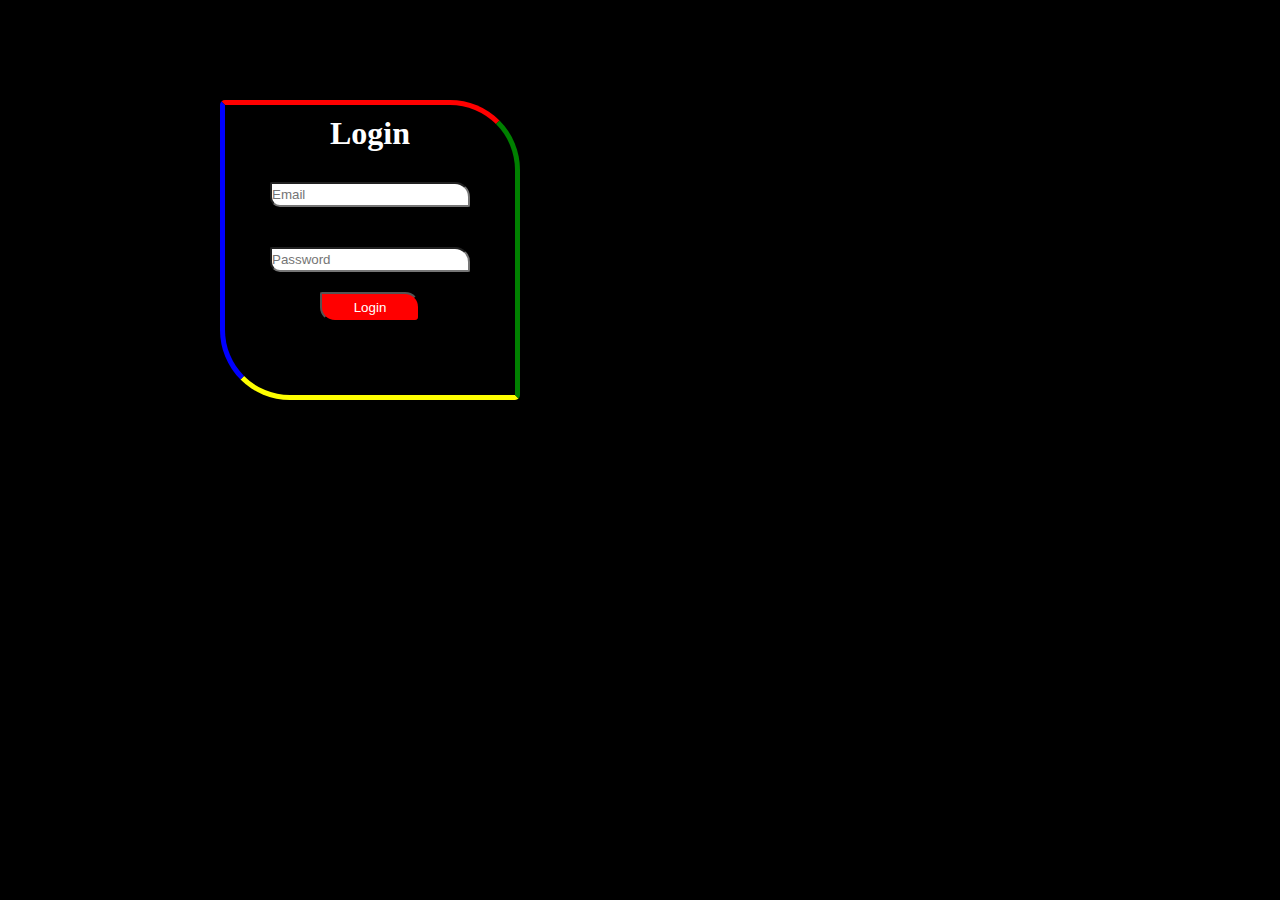
<file: PC attarctive.html>
<!DOCTYPE html>
<html lang="en">

<head>
    <meta charset="UTF-8">
    <meta name="viewport" content="width=device-width, initial-scale=1.0">
    <title>PC Attractive Login Form</title>
    <link rel="stylesheet" href="Pc attractive.css" type="text/css">
</head>

<body>
    <form action="">
        <div>
            <h1>Login</h1>
            <input type="email" placeholder="Email"> <br>
            <input type="password" placeholder="Password">
        </div>
        <button>Login</button>

    </form>
</body>

</html>
</file>
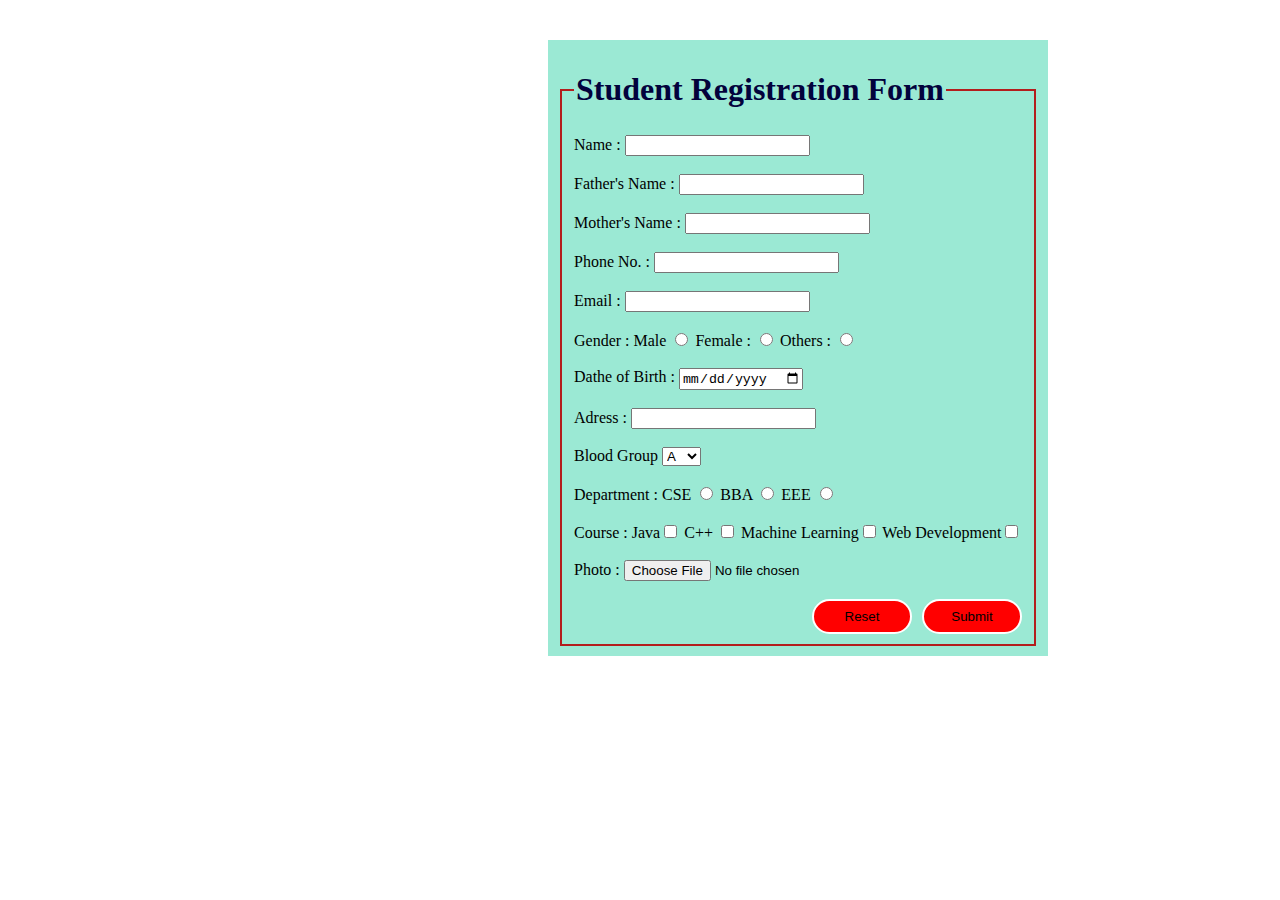
<file: PC Form.html>
<!DOCTYPE html>
<html lang="en">
<head>
    <meta charset="UTF-8">
    <meta name="viewport" content="width=device-width, initial-scale=1.0">
    <title>PS Form</title>
    <link rel="stylesheet" href="ps form1.css" type="text/css">
</head>
<body>
    <div class="wrapper">
        <form>
            <fieldset>
                <legend>
                    <h1>Student Registration Form</h1>
                </legend>
                <div>
                    Name : <input type="text">
                </div><br>
                <div>
                    Father's Name : <input type="text">
                </div><br>
                <div>
                    Mother's Name : <input type="text">
                </div> <br>
                <div>
                    Phone No. : <input type="number">
                </div><br>
                <div>
                    Email : <input type="email">
                </div> <br>
                <div>
                    Gender : Male <input type="radio" name="My gender">
                    Female : <input type="radio" name="My gender">
                    Others : <input type="radio" name="My gender">
                </div>
                <br>
                <div>
                    Dathe of Birth : <input type="date">
                </div> <br>
                <div>
                    Adress : <input type="text">
                </div> <br>
                <div>
                    Blood Group <select name="Drop-down">
                        <option value="A">A</option>
                        <option value="B">B</option>
                        <option value="A+">A+</option>
                        <option value="B+">B+</option>
                    </select>
                </div> <br>
                <div>
                    Department : CSE <input type="radio" name="department">
                    BBA <input type="radio" name="department">
                    EEE <input type="radio" name="department">
                </div> <br>
                <div>
                    Course : Java<input type="checkbox" name="course">
                    C++ <input type="checkbox" name="course">
                    Machine Learning<input type="checkbox" name="course">
                    Web Development<input type="checkbox" name="course">
                </div> <br>
                <div>
                    Photo : <input type="file">
                </div> <br>
                <button id="btn2">Submit</button>
                <button id="btn1">Reset</button>
            </fieldset>
        </form>
    </div>
</body>

</html>
</file>
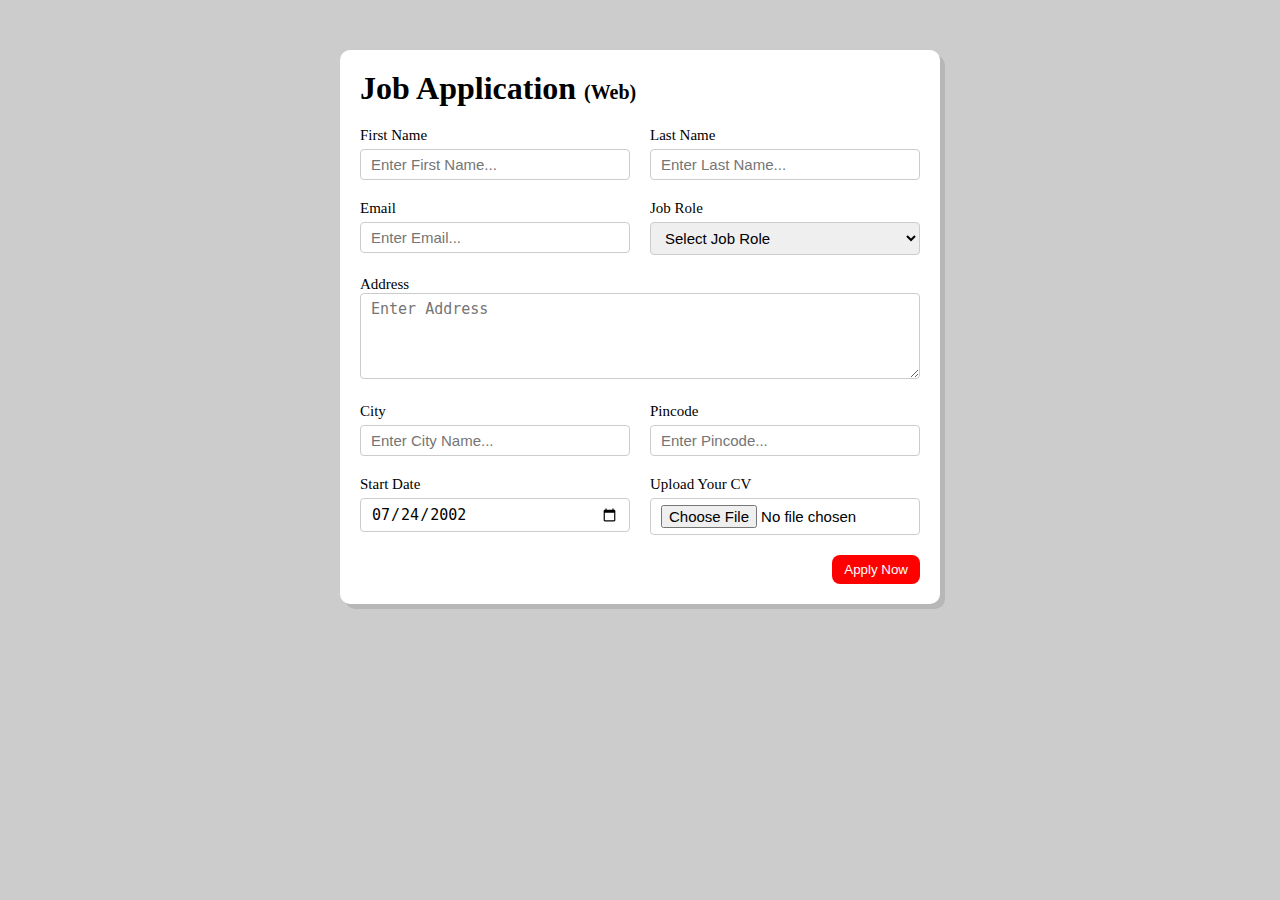
<file: project 2.html>
<!DOCTYPE html>
<html lang="en">

<head>
    <meta charset="UTF-8">
    <meta name="viewport" content="width=device-width, initial-scale=1.0">
    <title>Job Application Form </title>
    <link rel="stylesheet" href="project 2.css" type="text/css">
</head>

<body>
    <div class="container">
        <div class="apply-box">
            <h1>Job Application
                <span id="title-small">(Web)</span>
            </h1>

            <form action="">
                <div class="form-container">

                    <div class="form-control">
                        <label for="first-name">First Name</label>
                        <input type="text" id="first-name" name="first-name" placeholder="Enter First Name..." />
                    </div>

                    <div class="form-control">
                        <label for="last-name">Last Name</label>
                        <input type="text" id="first-name" name="first-name" placeholder="Enter Last Name..." />
                    </div>

                    <div class="form-control">
                        <label for="email">Email</label>
                        <input type="email" id="first-name" name="email" placeholder="Enter Email..." />
                    </div>

                    <div class="form-control">
                        <label for="job-role">Job Role</label>
                        <select id="job-role" name="job-role">
                            <option value="">Select Job Role</option>
                            <option value="frontend">Frintend Developer</option>
                            <option value="backend">Backend Developer</option>
                            <option value="fullstack">Full Stack Developer</option>
                            <option value="ui-ux">UI UX Designer</option>
                        </select>
                    </div>


                    <div class="textarea-control">
                        <label for="address">Address</label>
                        <textarea name="address" id="address" cols="50" rows="4" placeholder="Enter Address"></textarea>
                    </div>


                    <div class="form-control">
                        <label for="city">City</label>
                        <input type="text" id="city" name="city" placeholder="Enter City Name..." />
                    </div>


                    <div class="form-control">
                        <label for="pincode">Pincode</label>
                        <input type="number" id="pincode" name="pincode" placeholder="Enter Pincode..." />
                    </div>

                    <div class="form-control">
                        <label for="date">Start Date</label>
                        <input value="2002-07-24" type="date" id="date" name="date" placeholder="Enter Date..." />
                    </div>

                    <div class="form-control">
                        <label for="upload">Upload Your CV</label>
                        <input type="file" id="upload" name="upload" />
                    </div>

                </div>

                <div class="button-container">
                    <button type="submit">Apply Now</button>
                </div>
            </form>
        </div>
    </div>
</body>

</html>
</file>
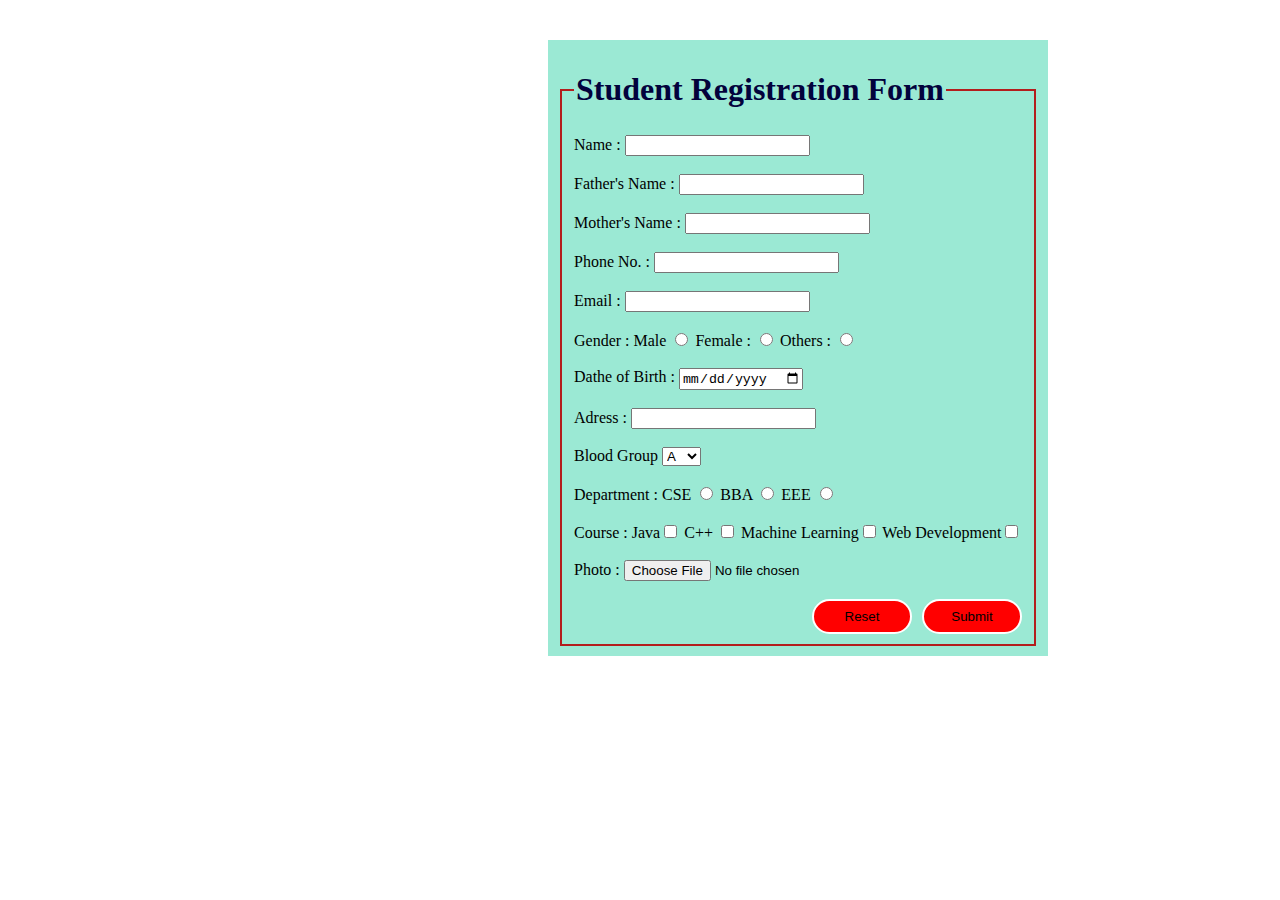
<file: ps form1.html>
<!DOCTYPE html>
<html lang="en">

<head>
    <meta charset="UTF-8">
    <meta name="viewport" content="width=device-width, initial-scale=1.0">
    <title>PS Form</title>
    <link rel="stylesheet" href="ps form1.css" type="text/css">
</head>

<body>
    <div class="wrapper">
        <form>
            <fieldset>
                <legend>
                    <h1>Student Registration Form</h1>
                </legend>
                <div>
                    Name : <input type="text">
                </div><br>
                <div>
                    Father's Name : <input type="text">
                </div><br>
                <div>
                    Mother's Name : <input type="text">
                </div> <br>
                <div>
                    Phone No. : <input type="number">
                </div><br>
                <div>
                    Email : <input type="email">
                </div> <br>
                <div>
                    Gender : Male <input type="radio" name="My gender">
                    Female : <input type="radio" name="My gender">
                    Others : <input type="radio" name="My gender">
                </div>
                <br>
                <div>
                    Dathe of Birth : <input type="date">
                </div> <br>
                <div>
                    Adress : <input type="text">
                </div> <br>
                <div>
                    Blood Group <select name="Drop-down">
                        <option value="A">A</option>
                        <option value="B">B</option>
                        <option value="A+">A+</option>
                        <option value="B+">B+</option>
                    </select>
                </div> <br>
                <div>
                    Department : CSE <input type="radio" name="department">
                    BBA <input type="radio" name="department">
                    EEE <input type="radio" name="department">
                </div> <br>
                <div>
                    Course : Java<input type="checkbox" name="course">
                    C++ <input type="checkbox" name="course">
                    Machine Learning<input type="checkbox" name="course">
                    Web Development<input type="checkbox" name="course">
                </div> <br>
                <div>
                    Photo : <input type="file">
                </div> <br>
                <button id="btn2">Submit</button>
                <button id="btn1">Reset</button>
            </fieldset>
        </form>
    </div>
</body>

</html>
</file>
<file: Pc attractive.css>
* {
    padding: 0;
    margin: 0;
    box-sizing: border-box;
}

body {
    background-color: black;
}

form {
    width: 300px;
    height: 300px;
    border-style: solid;
    border-width: 5px;
    border-color: red green yellow blue;
    margin-left: 220px;
    margin-top: 100px;
    border-radius: 5px 70px 5px 70px;
    text-align: center;

}

h1 {
    color: #fff;
    margin-top: 10px;
    margin-bottom: 10px;
}

input {
    width: 200px;
    height: 25px;
    margin: 20px 0;
    border-radius: 2px 15px 2px 10px;
}

button {
    width: 100px;
    height: 30px;
    border-radius: 2px 15px 5px 15px;
    background: red;
    color: white;
    cursor: pointer;
}

button:hover {
    color: black;
    background: #fff;
}
</file>
<file: ps form1.css>
* {

    box-sizing: border-box;
}

.wrapper {
    /* background-color: rgb(165, 192, 237); */
    margin: 20px 20px;
    padding: 20px;
    height: 100%;
    width: 100%;
}

form {
    background-color: rgb(155, 233, 212);
    padding: 10px;
    padding-left: 10px;
    width: 500px;
    margin-left: 500px;
}

button {
    width: 100px;
    height: 35px;
    float: right;
    border-radius: 30px;
    border: 2px solid rgb(254, 254, 254);
}

#btn1 {
    background-color: red;
    margin-right: 10px;
    cursor: pointer;
    /* background: transparent; */
}

#btn2 {
    background-color: red;
    cursor: pointer;
    text-align: center;
    /* background: transparent; */
}

h1 {
    color: rgb(2, 2, 60);
}

fieldset {
    border: 2px solid rgb(179, 29, 29);
}

button:hover {
    width: 120px;
    color: rgb(255, 255, 255);
    border: 3px solid rgb(255, 255, 255);
}
</file>
<file: project 2.css>
* {
    margin: 0;
    padding: 0;
    box-sizing: border-box;
}


body {
    background-color: #ccc;
}

.container {
    max-width: 900px;
    margin: 0 auto;
}

.apply-box {
    max-width: 600px;
    padding: 20px;
    background-color: white;
    margin: 0 auto;
    margin-top: 50px;
    box-shadow: 5px 5px rgba(1, 1, 1, 0.1);
    border-radius: 10px;
}

#title-small {
    font-size: 20px;
}

.form-container {
    margin-top: 20px;
    display: grid;
    grid-template-columns: repeat(auto-fit, minmax(200px, 1fr));
    grid-gap: 20px;
}

.form-control {
    display: flex;
    flex-direction: column;
}

label {
    font-size: 15px;
    margin-bottom: 5px;
}

input,
select,
textarea {
    padding: 6px 10px;
    border: 1px solid #ccc;
    border-radius: 4px;
    font-size: 15px;
}

input:focus {
    outline-color: red;
}

.button-container {
    display: flex;
    justify-content: flex-end;
    margin-top: 20px;
}

button {
    background-color: red;
    border: transparent solid 2px;
    padding: 5px 10px;
    color: white;
    border-radius: 8px;
    transition: 0.3s ease-in;
}

button:hover {
    background-color: gray;
    border: 2px solid red;
    color: black;
    transition: 0.3s ease-out;
    cursor: pointer;
}

.textarea-control {
    grid-column: 1 / span 2;
}

.textarea-control textarea {
    width: 100%;
}

@media (max-width:460px) {
    .textarea-control {
        grid-column: 1 / span 2;
    }
}
</file>
